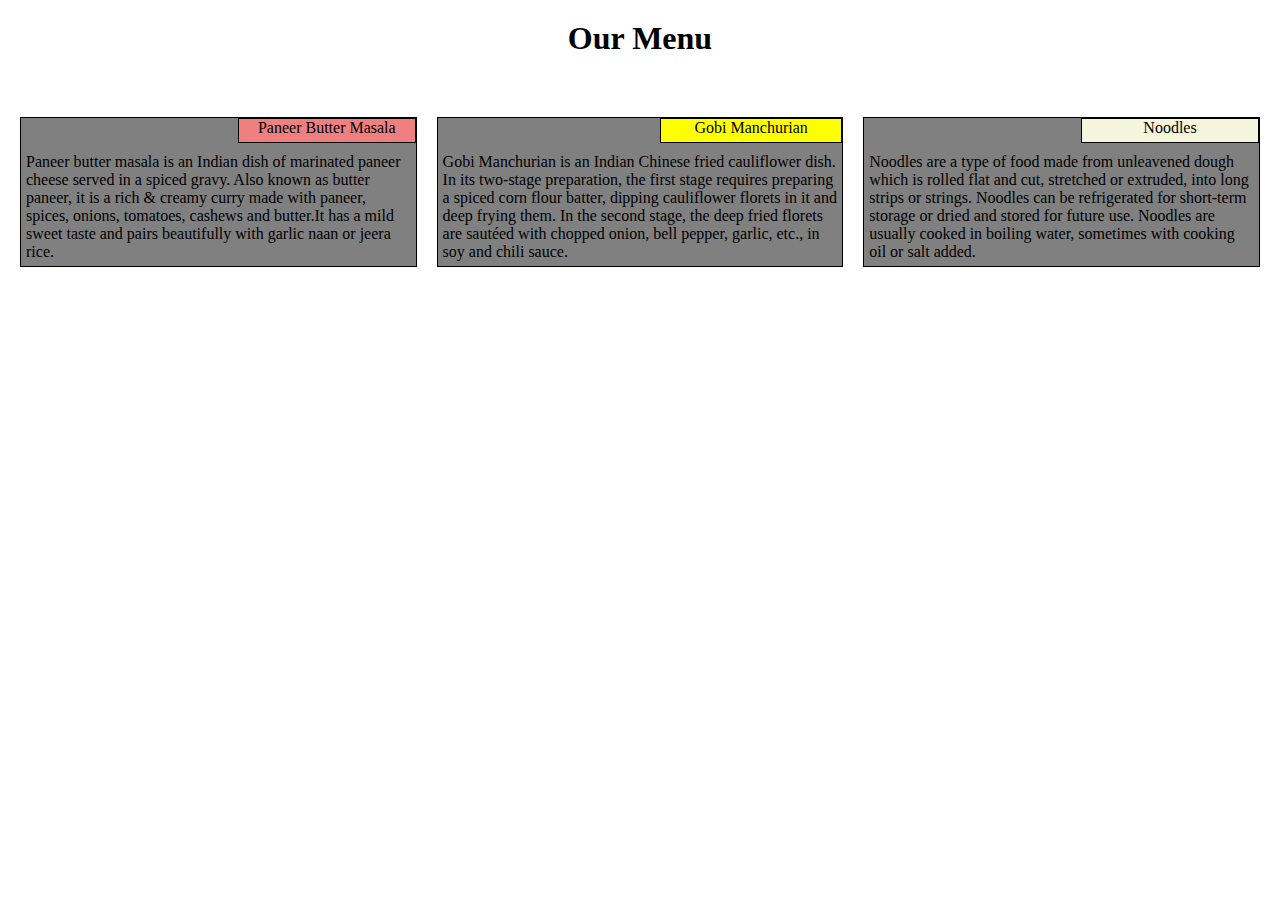
<file: module-2_solution/index.html>
<!DOCTYPE html>
<html>
    <head lang="en-US">
        <meta charset="UTF-8">
        <meta name="viewport" content="width=device-width initial-scale=1">
        <title>Menu</title>
        <link rel="stylesheet" type="text/css" href="css/style.css">
    </head>
    <body>
        <h1>Our Menu</h1>
        <div class="container">
                <div class="col-lg-4 col-md-6 col-sm-12">
                    <div id="div1">
                        <div>Paneer Butter Masala</div>
                        <p>
                        Paneer butter masala is an Indian dish of 
                        marinated paneer cheese served in a spiced gravy.
                        Also known as butter paneer, it is a rich & creamy
                        curry made with paneer, spices, onions, tomatoes,
                        cashews and butter.It has a mild sweet taste and 
                        pairs beautifully with garlic naan or jeera rice.</p>
                    </div>
                </div>
                <div class="col-lg-4 col-md-6 col-sm-12">
                    <div id="div2">
                        <div>Gobi Manchurian</div>
                        <p>
                            Gobi Manchurian is an Indian Chinese fried cauliflower dish. 
                            In its two-stage preparation, the first stage requires 
                            preparing a spiced corn flour batter, dipping cauliflower 
                            florets in it and deep frying them. In the second stage, 
                            the deep fried florets are sautéed with chopped onion, 
                            bell pepper, garlic, etc., in soy and chili sauce.
                        </p>
                    </div>
                </div>
                <div class="col-lg-4 col-md-12 col-sm-12">
                    <div id="div3">
                        <div>Noodles</div>
                        <p>
                            Noodles are a type of food made from unleavened dough 
                            which is rolled flat and cut, stretched or extruded, 
                            into long strips or strings. Noodles can be refrigerated 
                            for short-term storage or dried and stored for future use. 
                            Noodles are usually cooked in boiling water, 
                            sometimes with cooking oil or salt added.
                       </p>
                    </div>
                </div>
        </div>
    </body>
</html>
</file>
<file: module-2_solution/css/style.css>
*{
    box-sizing: border-box;
    margin: 0px;
}
h1{
    text-align: center;
    color: black;
    margin: 20px;
    font-family: serif;
}
.container{
    margin:50px 0px 0px 0px;
    overflow: auto;
}
.container > div {
    padding: 10px;
    /*border: 1px solid black;*/
    margin: 0px;
    float:left;
}
.container > div > div {
    border: 1px solid black;
    height:150px;
    background-color: gray;
    position: relative;
    font-size: 16px;
    overflow: auto;

}
.container > div > div > div{
    border: 1px solid black;
    width: 45%;
    height:25px;
    position: relative;
    text-align: center;
    left:55%;
    margin-bottom: 10px;
}
#div1 > div{
    background-color: lightcoral;
}
#div2 > div{
    background-color: yellow;
}
#div3 > div{
    background-color: beige;
}
p{
    padding:0px 5px 5px 5px;
    margin-bottom:5px ;
}
@media(min-width:992px){
    .col-lg-4{
        width: 33.33%;
    }
    #div1{
        margin-left: 10px;
    }
    #div3{
        margin-right: 10px;
    }
}
@media(min-width:769px) and (max-width:991px){
        .col-md-6{
            width: 50%;
        }
        #div1{
            margin-left: 10px;
        }
        #div2{
            margin-right: 10px;
        }
        .col-md-12 {
            width: 100%;
        }
        #div3{
            margin-right: 10px;
            margin-left: 10px;
        }
}
@media(max-width:768px){
            .col-sm-12{
                width: 100%;
            }
}
</file>
